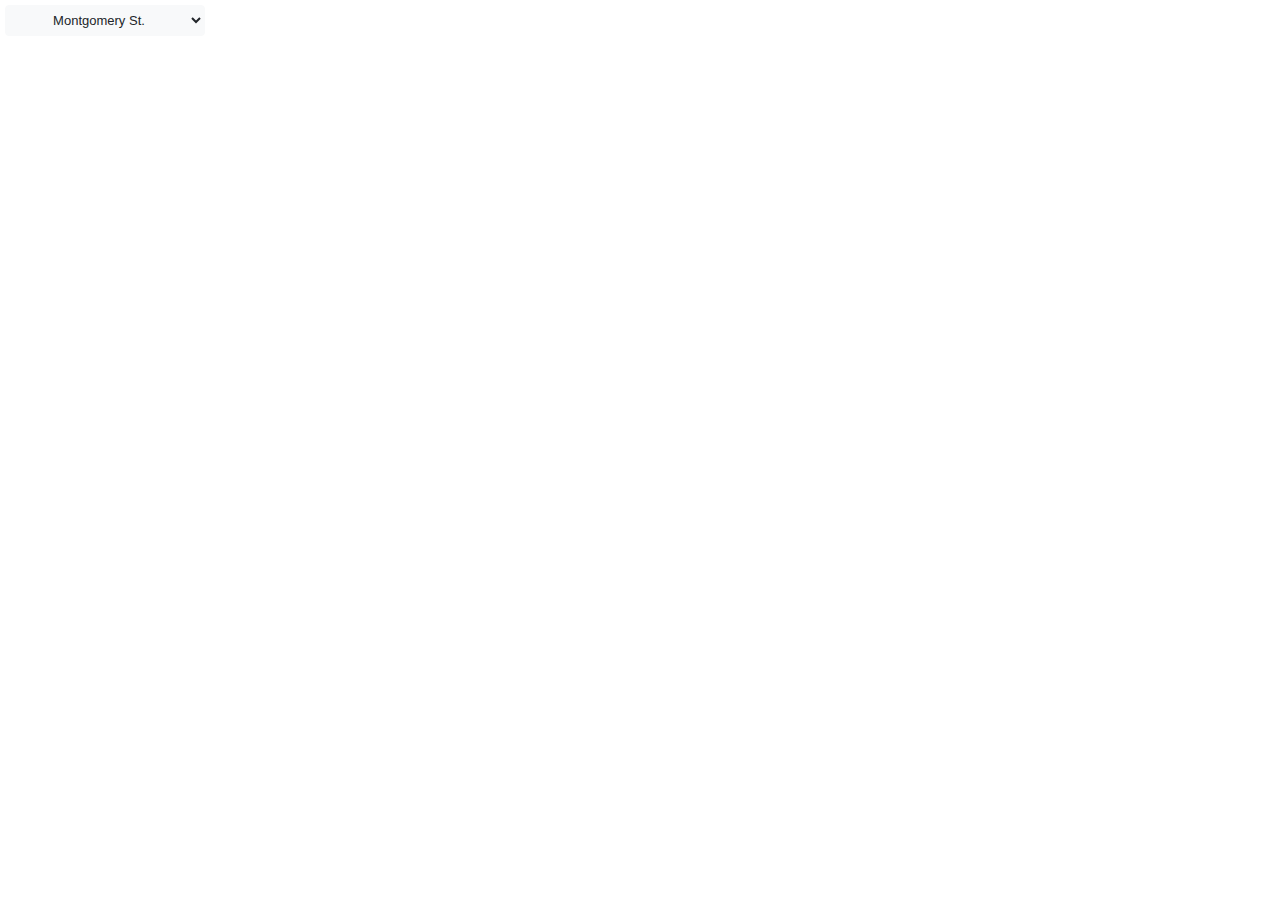
<file: index.html>
<!DOCTYPE html>
<html lang="en">
<head>
    <meta charset="UTF-8">
    <meta name="viewport" content="width=device-width, initial-scale=1.0">
    <meta http-equiv="X-UA-Compatible" content="ie=edge">
    <title>BART App</title>
    <!-- Bootstrap -->
    <script src="https://code.jquery.com/jquery-3.2.1.slim.min.js" integrity="sha384-KJ3o2DKtIkvYIK3UENzmM7KCkRr/rE9/Qpg6aAZGJwFDMVNA/GpGFF93hXpG5KkN" crossorigin="anonymous"></script>
    <script src="https://cdnjs.cloudflare.com/ajax/libs/popper.js/1.12.9/umd/popper.min.js" integrity="sha384-ApNbgh9B+Y1QKtv3Rn7W3mgPxhU9K/ScQsAP7hUibX39j7fakFPskvXusvfa0b4Q" crossorigin="anonymous"></script>
    <link rel="stylesheet" href="https://maxcdn.bootstrapcdn.com/bootstrap/4.0.0/css/bootstrap.min.css" integrity="sha384-Gn5384xqQ1aoWXA+058RXPxPg6fy4IWvTNh0E263XmFcJlSAwiGgFAW/dAiS6JXm" crossorigin="anonymous">
    <!-- Font Awesome -->
    <link rel="stylesheet" href="https://use.fontawesome.com/releases/v5.8.1/css/all.css" integrity="sha384-50oBUHEmvpQ+1lW4y57PTFmhCaXp0ML5d60M1M7uH2+nqUivzIebhndOJK28anvf" crossorigin="anonymous">
    <!-- Personal CSS Styling -->
    <link rel="stylesheet" href="assets/css.css">
    <meta http-equiv="Content-Security-Policy" content="upgrade-insecure-requests"> 

</head>
<body>
    <div id="appwindow">

    </div>
<script src="https://cdnjs.cloudflare.com/ajax/libs/jquery/3.2.1/jquery.min.js"></script>
<script src="assets/stations.js"></script>
<script src="assets/js.js"></script>
</body>
</html>
</file>
<file: assets/css.css>
/* The order of css styling reflects the order of how it is displayed in the app window */

body{
    /* background-color: black; */
    /* color: black !important; */
}

.testcolorthing {
    color: #f0f0f0;
}

#headerdiv {
    margin: 5px;
    position: relative;
}

    #locationdiv {
        font-size: small;
        width: 200px;
    }

    #refreshIcon {
        position: absolute;
        right: 10px;
        top: 8px;
        transition: all .2s linear 0s;
    }

        #refreshIcon:hover {
            cursor: pointer;
        }

        #refreshIcon:active {
            transform: translateY(6px) rotate(180deg);
        }

#traindiv {
    display: flex;
    flex-direction: column;
    width: 100%;
}

.platformContainerDiv {
    display: flex;
    flex-direction: column; 
    width: 100%;
}

.platformDiv {
    margin: 10px;
    font-size: small;
}

.parentdiv{
    width: calc(100% - 16px);
    position: relative;
    height: 66px;
    transition: 0.5s;
}

    .destinationdiv {
        position: absolute;
        left: 16px;
        top: 11px;
        font-size: x-large;
        width: calc(100vw - 80px);
        overflow: auto;
        text-align: left;
    }

    .nexttimediv {
        position: absolute;
        right: 16px;
        top: 6px;
        font-size: x-large;
        display: inline-block;
    }

        .smallMin {
            font-size: small;
            display: inline;
        }

    .othertimediv {
        position: absolute;
        right: 16px;
        top: 36px;
        font-size: small;
    }

    .expanddiv {
        display: none;
        position: absolute;
        top: 60px;
        left: 16px;
        width: calc(100vw - 80px);
        overflow: auto;
        text-align: left;
        font-size: medium;
        transition: 0.5s;
    }

    .icondiv {
        display: none;
        position: absolute;
        top: 60px;
        right: 15px;
        text-align: left;
        font-size: medium;
        transition: 0.5s;
    }
        
        .nobike {
            position: absolute;
        }

        .nobikeban {
            position: absolute;
            right: 15px;
            top: 3px;
            zoom: 2.5;
            color: red;
            z-index: 1;
        }

        .nobikebike {
            position: absolute;
            right: 21px;
            top: 7px;
            zoom: 1.5;
        }

/* Style for clicking, functions */

    .expanded{
        height: 120px;
    }

    .expanddivdisplay {
        display: block;
        transition-delay: 0.5s;
    }

/*     
    .test{
    color: #be5111
} */


/* Switch taken and modified from W3Schools */
/* https://www.w3schools.com/howto/tryit.asp?filename=tryhow_css_switch */


.switch {
    position: absolute;
    display: inline-block;
    width: 80px;
    height: 28px;
  }
  
  .switch input { 
    opacity: 0;
    width: 0;
    height: 0;
  }
  
  .slider {
    position: absolute;
    cursor: pointer;
    top: 0;
    left: 0;
    right: 0;
    bottom: 0;
    background-color: #cccccc;
    transition: .4s;
  }
  
  .slider:before {
    position: absolute;
    content: "";
    height: 20px;
    width: 20px;
    left: 5px;
    bottom: 4px;
    background-color: white;
    transition: .4s;
  }
  
  input:checked + .slider {
    background-color: #1C9F14;
  }
  
  
  input:checked + .slider:before {
    transform: translateX(50px);
  }
  
  /* Rounded sliders */
  .slider.round {
    border-radius: 28px;
  }
  
  .slider.round:before {
    border-radius: 50%;
  }
</file>
